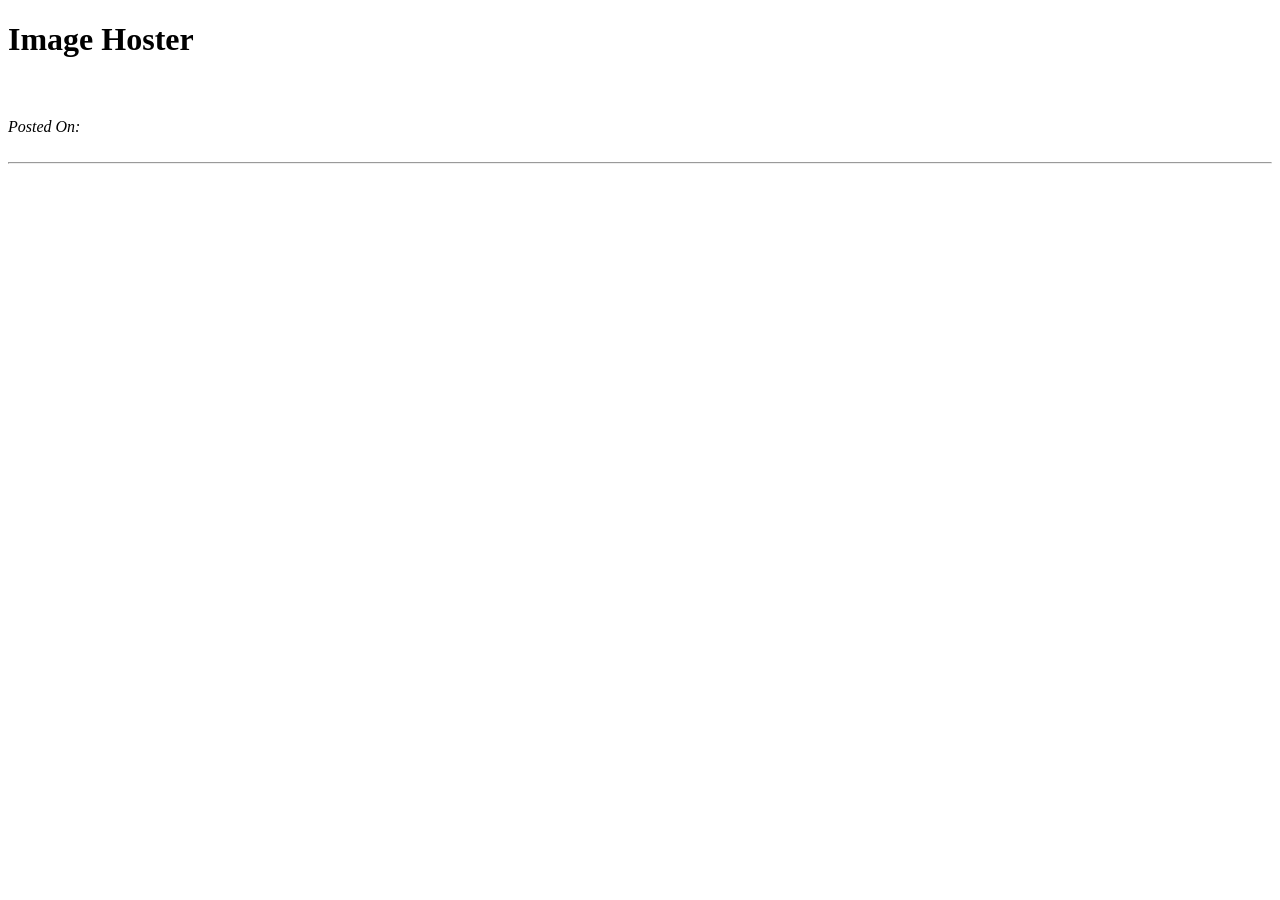
<file: src/main/resources/templates/index.html>
<!Doctype html>

<html xmlns:th="http://thymeleaf.org">

<head th:replace="layout :: site-head">
</head>

<header th:replace="layout :: logged-out"></header>

<body>
<h1>Image Hoster</h1>
<main id="images">
    <post th:each="i : ${images}">
        <p>
        <div>
            <img th:src="'data:image/jpeg;base64,'+${i.imageFile}"/>
        </div>
        <h2 th:text="${i.title}"></h2>
        <i>Posted On: </i> <span th:text="${i.date}"></span>
        <br>
        <br>
        <hr>
        </p>
    </post>
</main>
</body>
</html>
</file>
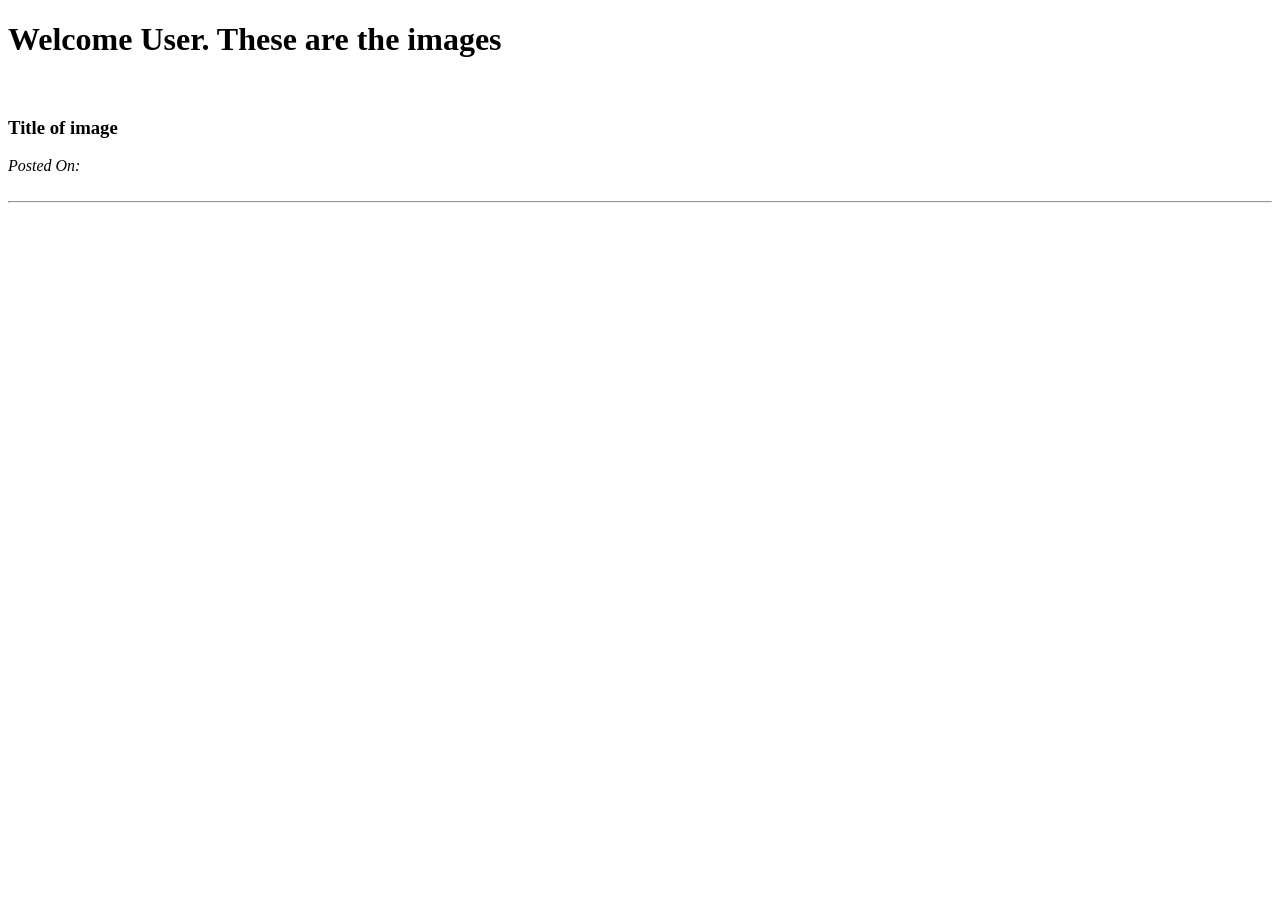
<file: src/main/resources/templates/images.html>
<!Doctype html>

<html xmlns:th="http://thymeleaf.org">

<head th:replace="layout :: site-head">
</head>


<header th:replace="layout :: logged-in"></header>

<body>
<h1>Welcome User. These are the images</h1>
<main id="images">
    <post th:each="i : ${images}">
        <p>
        <div>
            <img th:src="'data:image/jpeg;base64,'+${i.imageFile}"/>
        </div>


        <a th:href="'/images/' +${i.id} +'/' +${i.title}">
            <h3 th:text="${i.title}">Title of image</h3>
        </a>
        <i>Posted On: </i> <span th:text="${i.date}"></span>
        <br>
        <br>
        <hr>
        </p>
    </post>
</main>
</body>
</html>
</file>
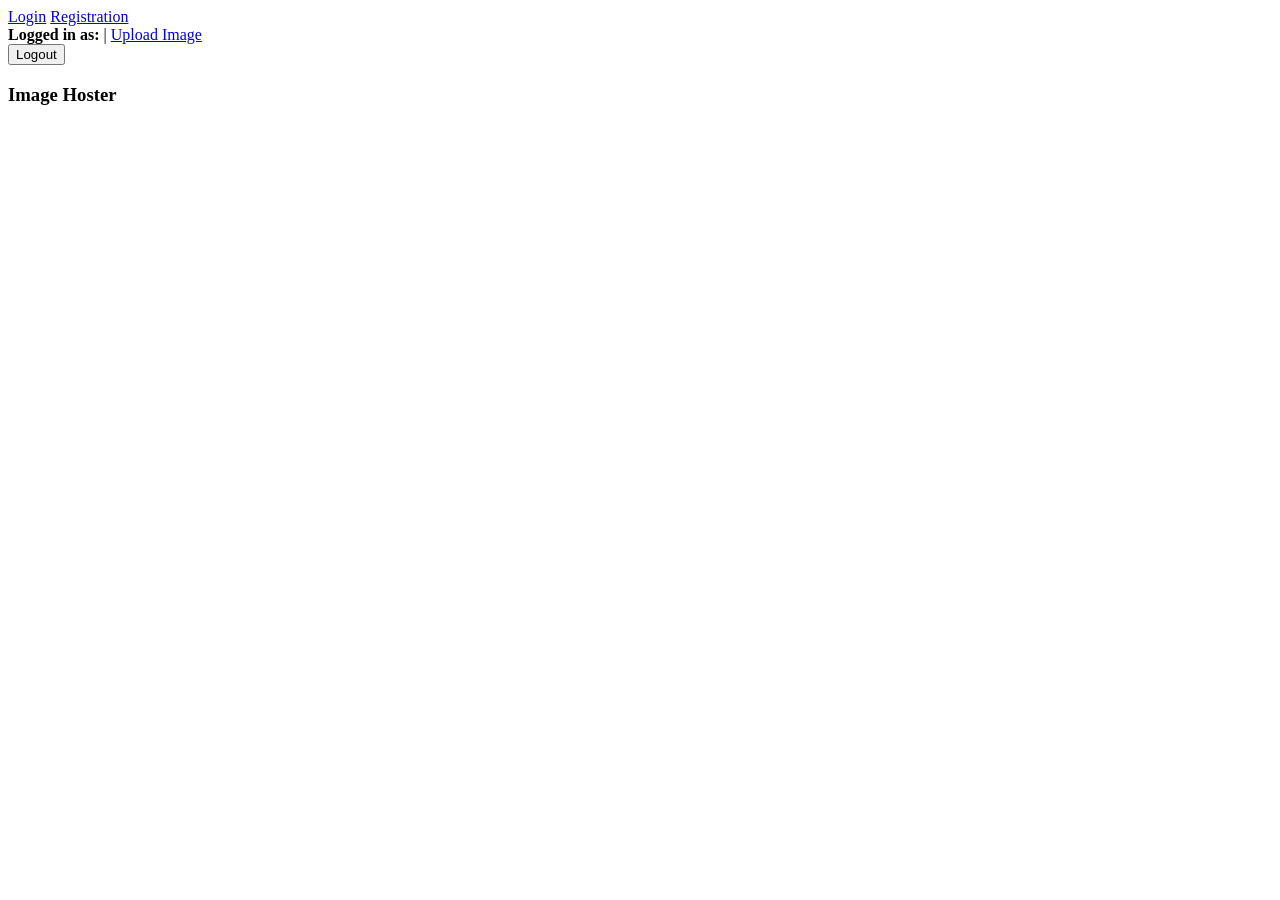
<file: src/main/resources/templates/layout.html>
<!Doctype html>

<html xmlns:th="http://thymeleaf.org">
<head th:fragment="site-head">
    <title>Spring MVC Application - Image Hoster</title>
</head>

<body>

<header th:fragment="logged-out" th:remove="tag">
    <header>
        <a href="users/login.html" th:href="@{/users/login}">Login</a>
        <a href="users/registration.html" th:href="@{/users/registration}">Registration</a>
    </header>
</header>

<header th:fragment="logged-in" th:remove="tag">
    <header>
        <b>Logged in as:</b>
        <label th:text="${session.loggeduser.profile.fullName}"></label> |
        <a href="images/upload.html" th:href="@{/images/upload}">Upload Image</a>
        <form method="post" th:action="@{/users/logout}">
            <input type="submit" value="Logout"/>
        </form>

        <a th:href="@{/images}">
            <h3>Image Hoster</h3>
        </a>
    </header>
</header>

</body>

</html>
</file>
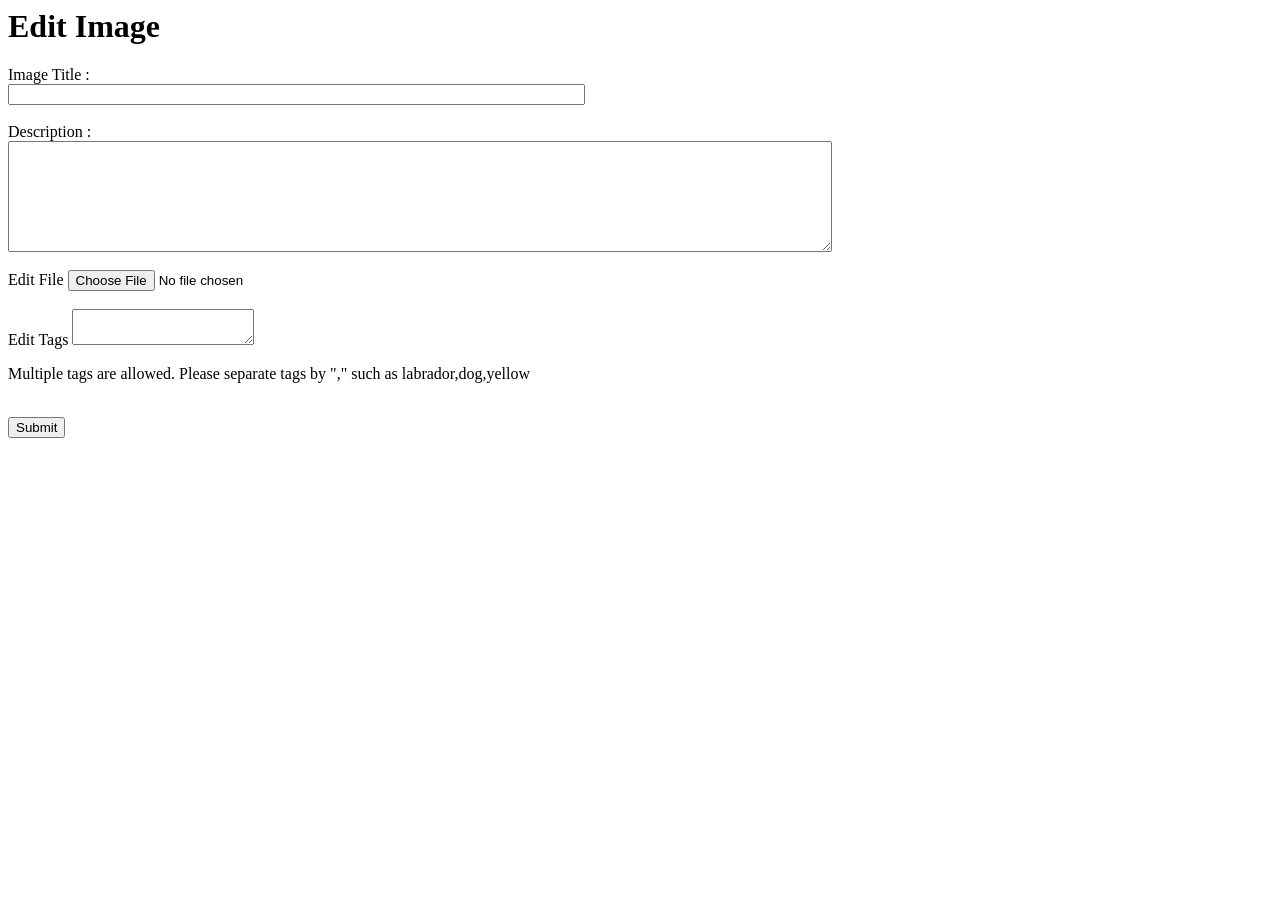
<file: src/main/resources/templates/images/edit.html>
<html xmlns:th="http://thymeleaf.org">

<head th:replace="layout :: site-head">
</head>

<header th:replace="layout :: logged-in"></header>

<h1>Edit Image</h1>

<form th:method="put" th:action="@{/editImage(imageId=${image.id})}" enctype="multipart/form-data">

    <div>Image Title :</div>
    <div>
        <input type="text" name="title" size="70" th:value="${image.title}"/>
    </div>

    <br>
    <div> Description :</div>
    <div>
        <textarea rows="7" cols="100" name="description" th:text="${image.description}"></textarea>
    </div>

    <br>
    <div>
        <label for="file">Edit File</label>
        <input type="file" name="file" id="file"/>
    </div>

    <!-- The code provides an option to edit the tags of an image and also displays the previous assigned tags to an image-->
    <br>
    <div>
        <label for="tags">Edit Tags</label>
        <textarea type="text" name="tags" id="tags" th:text="${tags}"></textarea>
        <p>Multiple tags are allowed. Please separate tags by "," such as labrador,dog,yellow </p>
    </div>

    <br>
    <input type="submit" value="Submit"/>
</form>

</html>
</file>
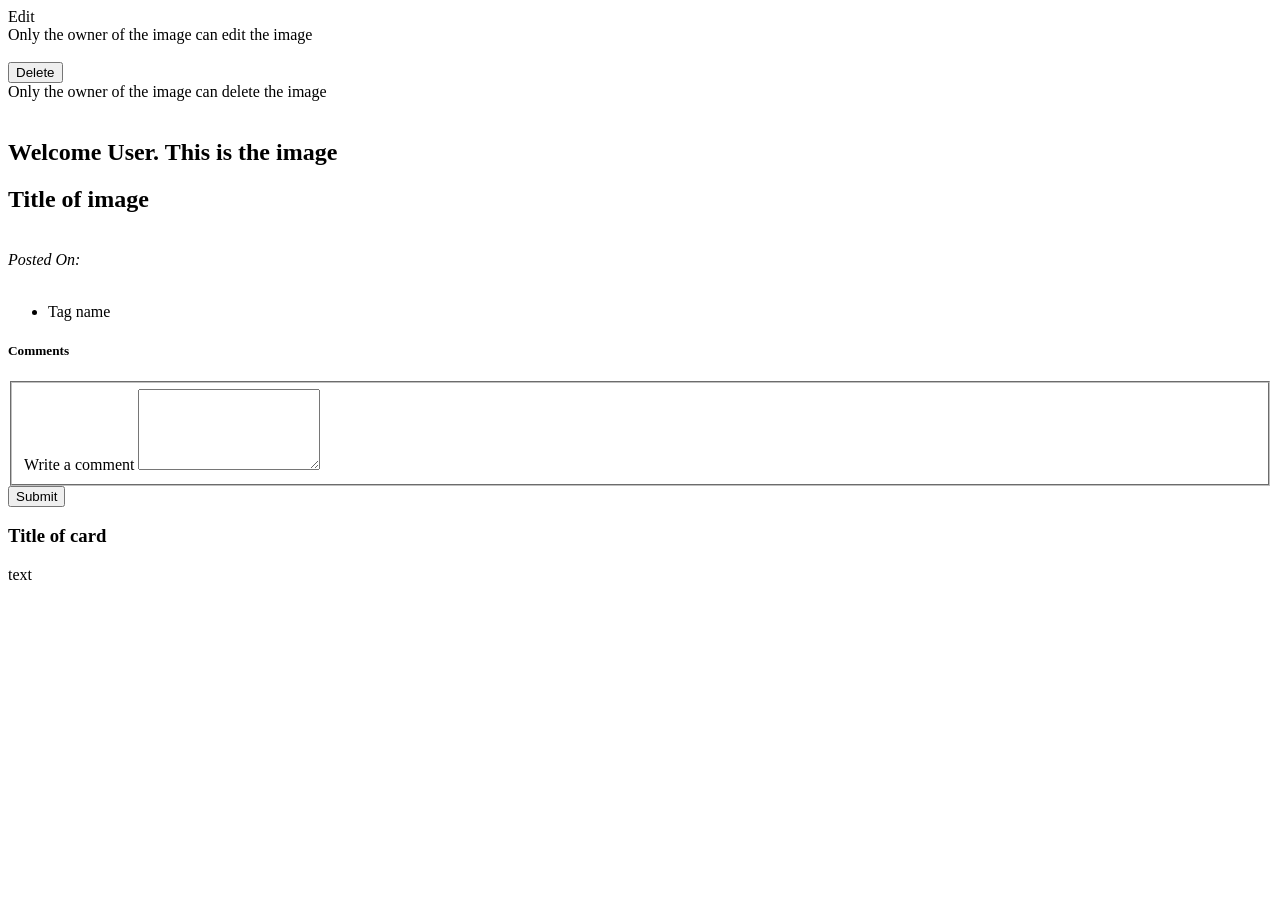
<file: src/main/resources/templates/images/image.html>
<!Doctype html>

<html xmlns:th="http://thymeleaf.org">
<head th:replace="layout :: site-head"></head>
<head>
    <meta http-equiv="Content-Type" content="text/html; charset=UTF-8"/>
    <link rel="stylesheet" type="text/css" th:href="@{/css/tachyons.min.css}"/>
</head>


<nav class="dt w-100 border-box pa3">
    <header th:replace="layout :: logged-in"></header>


    <div class="dtc v-mid w-75 tr">
        <a th:href="@{/editImage(imageId=${image.id})}">Edit</a>

        <div th:if="${editError}">Only the owner of the image can edit the image</div>
        <div><br></div>
        <form th:action="@{/deleteImage(imageId=${image.id})}" th:method="delete">
            <input type="submit" value="Delete"/>
        </form>

        <div th:if="${deleteError}">Only the owner of the image can delete the image</div>
    </div>
</nav>

<body>
<div class="fl w-25-l">
    &nbsp;
</div>
<article class="fl w-50-l w-100 pa3 pa5-ns center">
    <h1>Welcome User. This is the image</h1>
    <main id="image">
        <h2 th:text="${image.title}">Title of image</h2>
        <div><span th:text="${image.description}"></span></div>
        <br>
        <div><i>Posted On: </i> <span th:text="${image.date}"></span></div>

        <div>
            <img th:src="'data:image/jpeg;base64,'+${image.imageFile}"/>
        </div>


        <ul class="list mt0 mb5 pl0">
            <li th:each="tag : ${tags}" class="dib">
            <span class="f6 link dim ba ph3 pv2 mb2 dib black mr2" th:text="${tag.name}">Tag
                name</span>
            </li>
        </ul>

        <h5 class="f4 mb0 underline">Comments</h5>

        <form method="POST" enctype="multipart/form-data"
              th:action="'/image/'+ ${image.id} + '/' + ${image.title} + '/comments'">
            <fieldset id="sign_up" class="ba b&#45;&#45;transparent ph0 mh0">
                <div class="mt3">
                    <label class="db fw6 lh-copy f6" for="comment">Write a comment</label>
                    <textarea class="pa2 input-reset ba w-100" rows="5" name="comment" id="comment"></textarea>
                </div>
            </fieldset>
            <div>
                <input class="b ph3 pv2 input-reset ba b&#45;&#45;black bg-transparent grow pointer f6 dib"
                       type="submit"
                       value="Submit">
            </div>
        </form>


        <div class="comments mt5">
            <article class="ba b&#45;&#45;black-10 mv4" th:each="comment : ${comments}">
                <h1 class="f4 bg-light-gray black-80 mv0 pv2 ph3" th:text="${comment.user.username} + ' says'">Title of
                    card</h1>
                <div class="pa3 bt b&#45;&#45;black-10">
                    <p class="f6 f5-ns lh-copy measure" th:text="${comment.text}">
                        text
                    </p>
                </div>
            </article>
        </div>

    </main>
</article>
<div class="fl w-25-l">
    &nbsp;
</div>
</body>
</html>
</file>
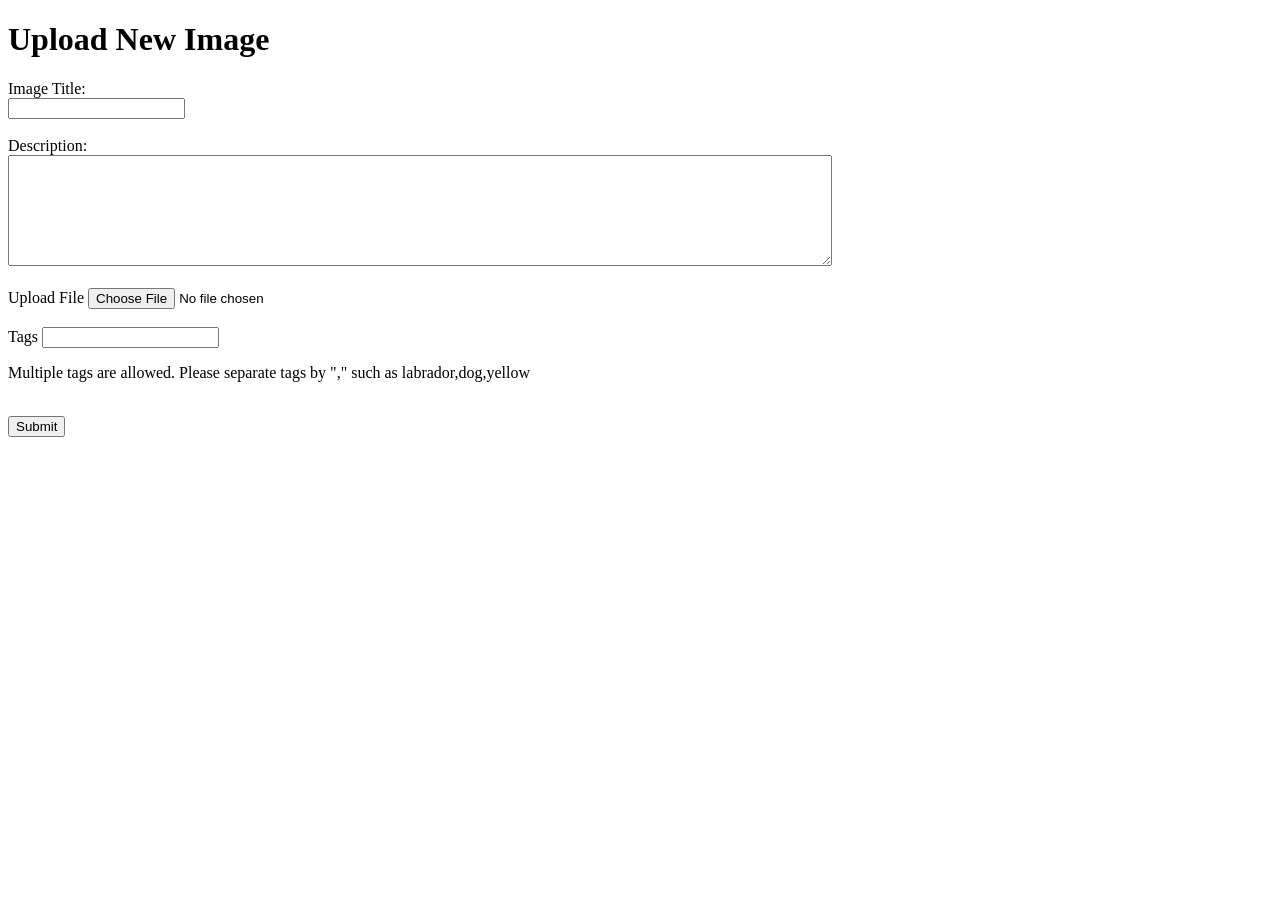
<file: src/main/resources/templates/images/upload.html>
<!Doctype html>

<html xmlns:th="http://thymeleaf.org">

<head th:replace="layout :: site-head">
</head>


<header th:replace="layout :: logged-in"></header>

<body>
<h1>Upload New Image</h1>

<form method="post" th:action="@{/images/upload}" enctype="multipart/form-data">
    <div>Image Title:</div>
    <div><input type="text" id="title" name="title"/></div>

    <br>
    <div>Description:</div>

    <div><textarea rows="7" cols="100" name="description"></textarea></div>
    <br>
    <div>
        <label for="file">Upload File</label>
        <input type="file" name="file" id="file"/>
    </div>


    <br>
    <div>
        <label for="tags">Tags</label>
        <input type="text" name="tags" id="tags"/>
        <p> Multiple tags are allowed. Please separate tags by "," such as labrador,dog,yellow </p>
    </div>

    <br>
    <div>
        <input type="submit" value="Submit"/>
    </div>
</form>

</body>
</html>
</file>
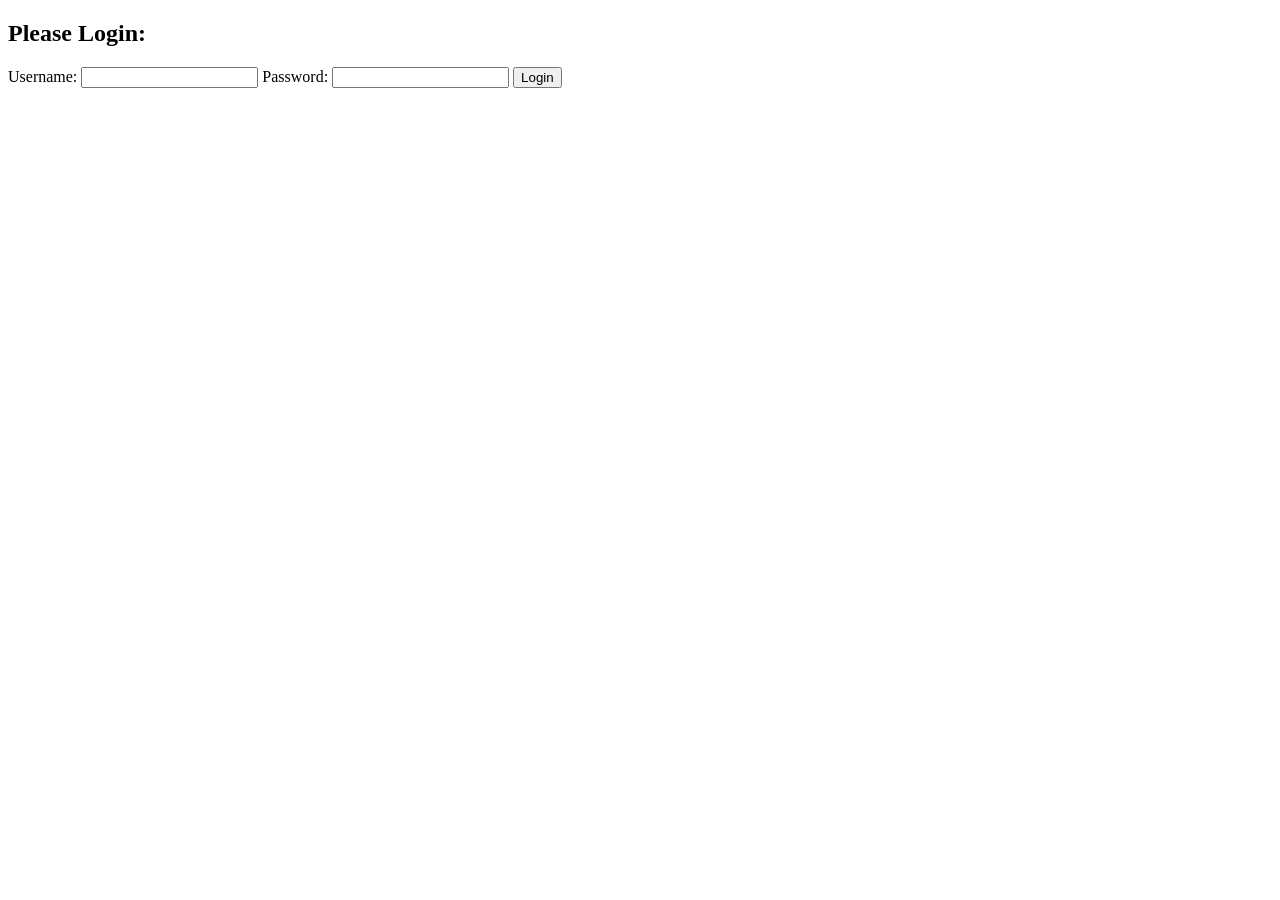
<file: src/main/resources/templates/users/login.html>
<!Doctype html>

<html xmlns:th="http://thymeleaf.org">

<head th:replace="layout :: site-head">
</head>

<header th:replace="layout :: logged-out"></header>

<h2>Please Login:</h2>


<form th:action="@{/users/login}" th:method="POST" th:object="${User}">
    <label for="username">Username:</label>
    <input type="text" id="username" name="username"/>
    <label for="password">Password:</label>
    <input type="password" id="password" name="password"/>
    <input type="submit" value="Login"/>
</form>

</html>
</file>
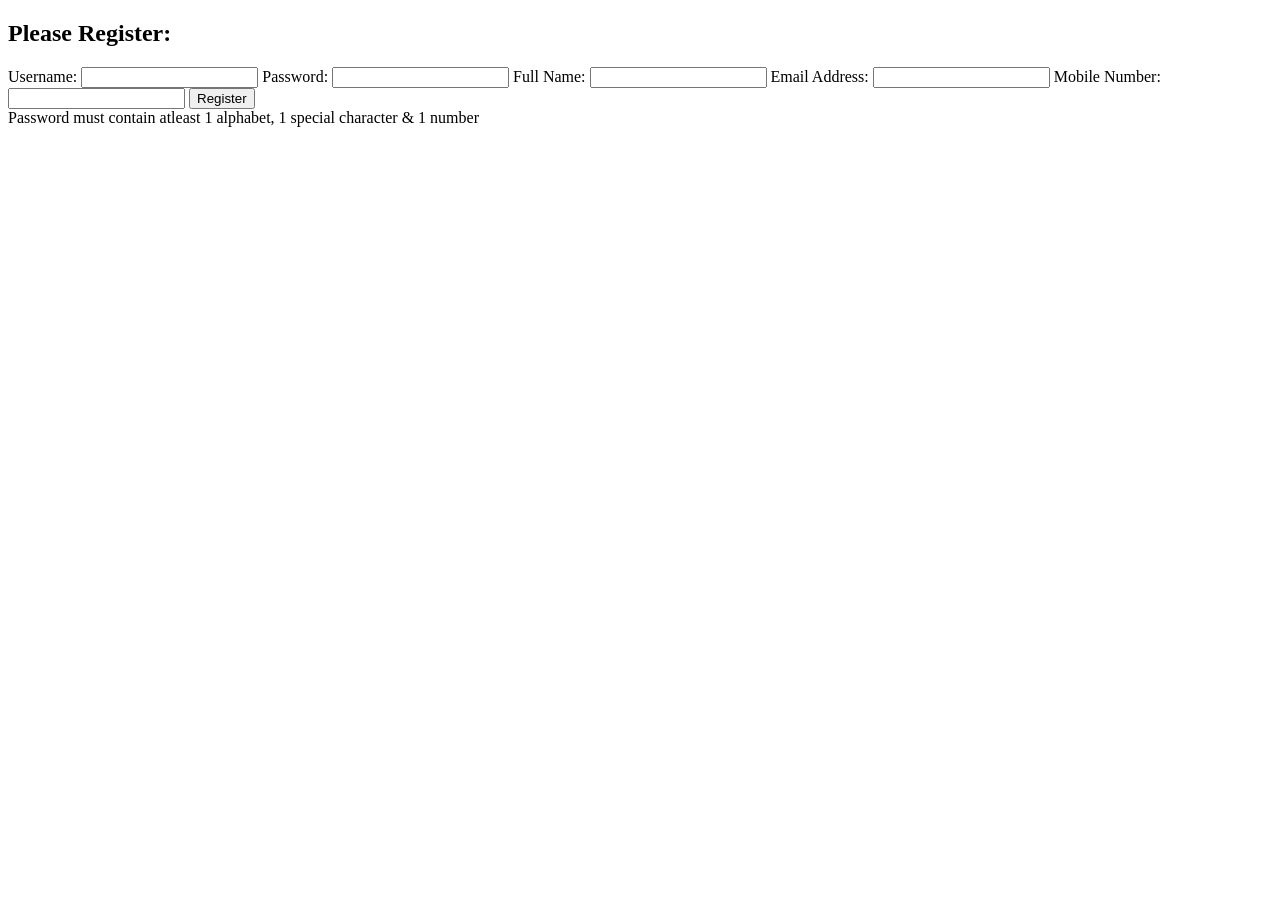
<file: src/main/resources/templates/users/registration.html>
<!Doctype html>

<html xmlns:th="http://thymeleaf.org">


<head th:replace="layout :: site-head">
</head>


<header th:replace="layout :: logged-out"></header>

<h2>Please Register:</h2>

<form th:action="@{/users/registration}" th:method="POST" th:object="${User}">

    <label for="username">Username:</label>
    <input type="text" id="username" name="username" th:field="${User.username}"/>

    <label for="password">Password:</label>
    <input type="password" id="password" name="password" th:field="${User.password}"/>

    <label for="fullname">Full Name:</label>
    <input type="text" id="fullname" name="fullName" th:field="${User.profile.fullName}"/>

    <label for="emailaddress">Email Address:</label>
    <input type="text" id="emailaddress" name="emailAddress" th:field="${User.profile.emailAddress}"/>

    <label for="mobilenumber">Mobile Number:</label>
    <input type="text" id="mobilenumber" name="mobileNumber" th:field="${User.profile.mobileNumber}"/>

    <input type="submit" value="Register"/>

    <div th:if="${passwordTypeError}">Password must contain atleast 1 alphabet, 1 special character & 1 number</div>
</form>

</html>
</file>
